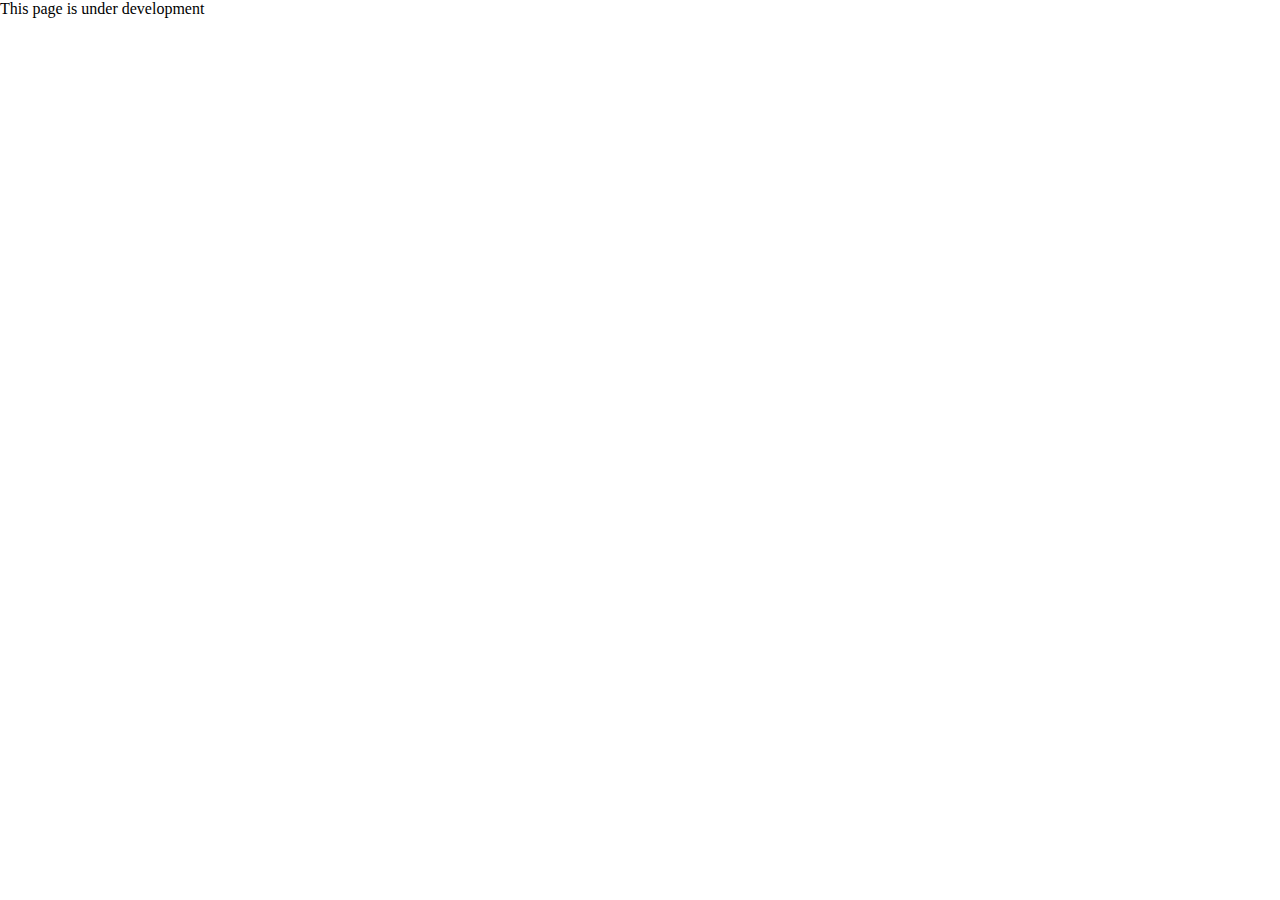
<file: src/options/index.html>
<!DOCTYPE html>
<html>
  <head>
    <link rel="stylesheet" href="../index.css" />
  </head>
  <body>
    <div>This page is under development</div>
    <script src="../tools.js"></script>
    <script src="./index.js"></script>
  </body>
</html>
</file>
<file: src/index.css>
* {
  margin: 0;
  padding: 0;
  box-sizing: border-box;
}

#popup {
  width: 100px;
  display: flex;
  justify-content: center;
  align-items: center;
  flex-direction: column;
  width: auto;
}

#popup_text {
  display: flex;
  justify-content: center;
  align-items: center;
  flex-direction: row;
}

#popup_text > * {
  width: auto;
}

button {
  height: 30px;
  min-width: 30px;
  width: auto;
  padding: 5px;
  text-transform: uppercase;
  font-weight: bolder;
  outline: none;
  margin: 10px;
  border: 1px solid #aaaaaa;
  border-radius: 2px;
}

button.current {
  box-shadow: 0 0 0 2px white, 0 0 0 4px black;
}

#buttonery {
  display: flex;
  justify-content: center;
  align-items: center;
  flex-direction: row;
}
</file>
